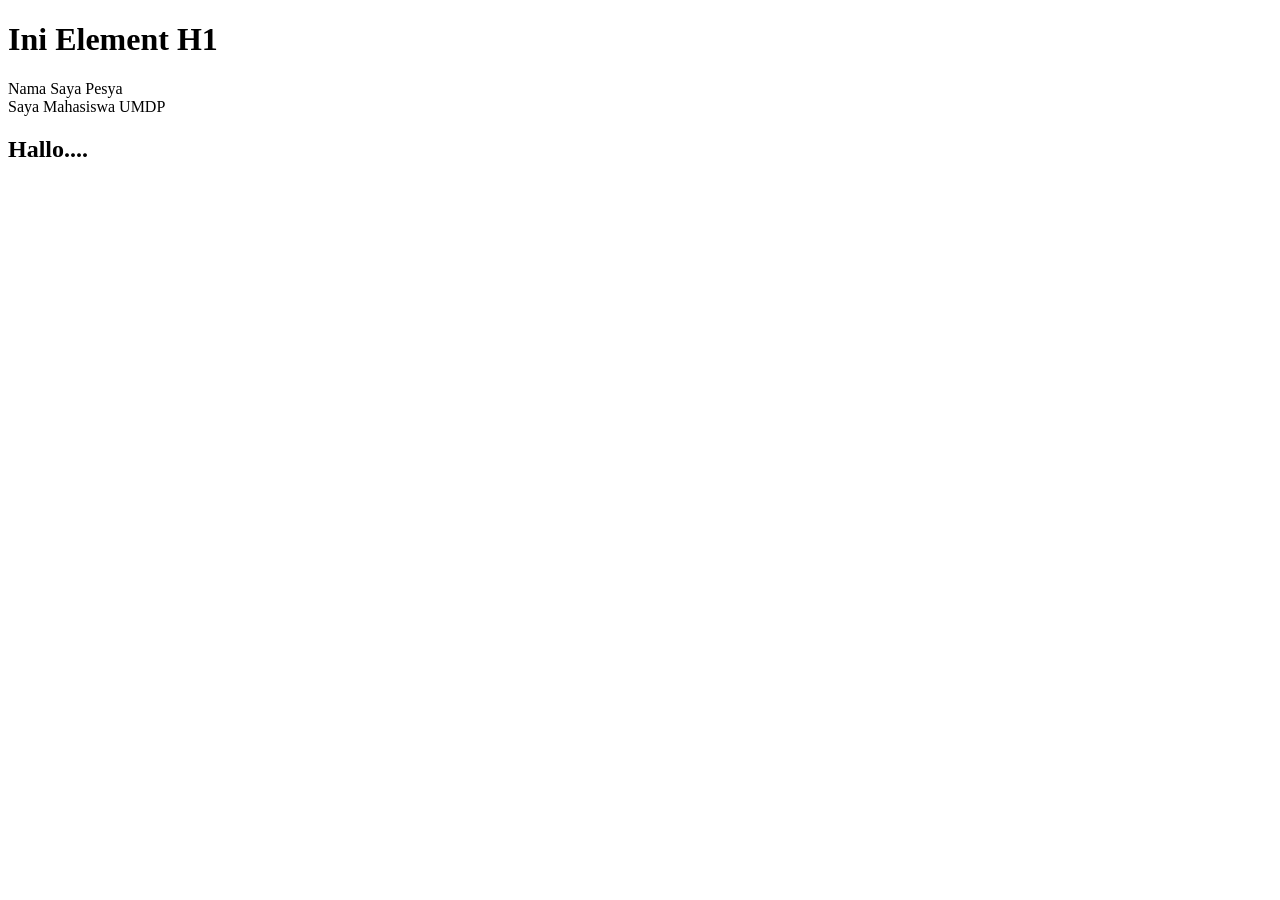
<file: pertemuan 7/index.html>
<!DOCTYPE html>
<html lang="en">
<head>
    <meta charset="UTF-8">
    <meta name="viewport" content="width=device-width, initial-scale=1.0">
    <title>JavaScript</title>
    <script>
        //Output Console
        //console.log("Halo JavaScript")
        //console.error("Ini Pesan Error")
        //console.table(["Apel","Jeruk"])

        //Output Document
        
    </script>
   
</head> 
<body>
    <h1>Ini Element H1</h1>
    <div id = "demo">Ini Element Div</div>
     <script>
        //Output Document dalam bentuk pop up window
        //alert("Hallo JavaScript")
        //var nama = prompt("Masukkan Nama Anda");
        //console.log("Hallo, " + nama);
        // var isjoin = confirm("Apakah Anda ingin lanjut?");
        // if(isjoin){
        //     console.log("Selamat Masuk");
        // }else{
        //     console.log("Bye...");
        // }

        //Output Document - DOM
        document.write("<h2> Hallo....</h2>");
        document.getElementById("demo").innerHTML = "Nama Saya Pesya";
        document.getElementById("demo").innerHTML += "<br/> Saya Mahasiswa UMDP";

        //Variabel
        var nama = "Pesya";//strings
        var npm = 2428240025;//int
        var isFemale = true;//boolean
        var hobi = ["Reading", "Watching", "Eating"]//array
        var nilaikuliah = {"namaMK":"PAW 1", "nilaiHuruf" : "A", "nilaiAngka" : "98"}//object
    </script>

</body>
</html>
</file>
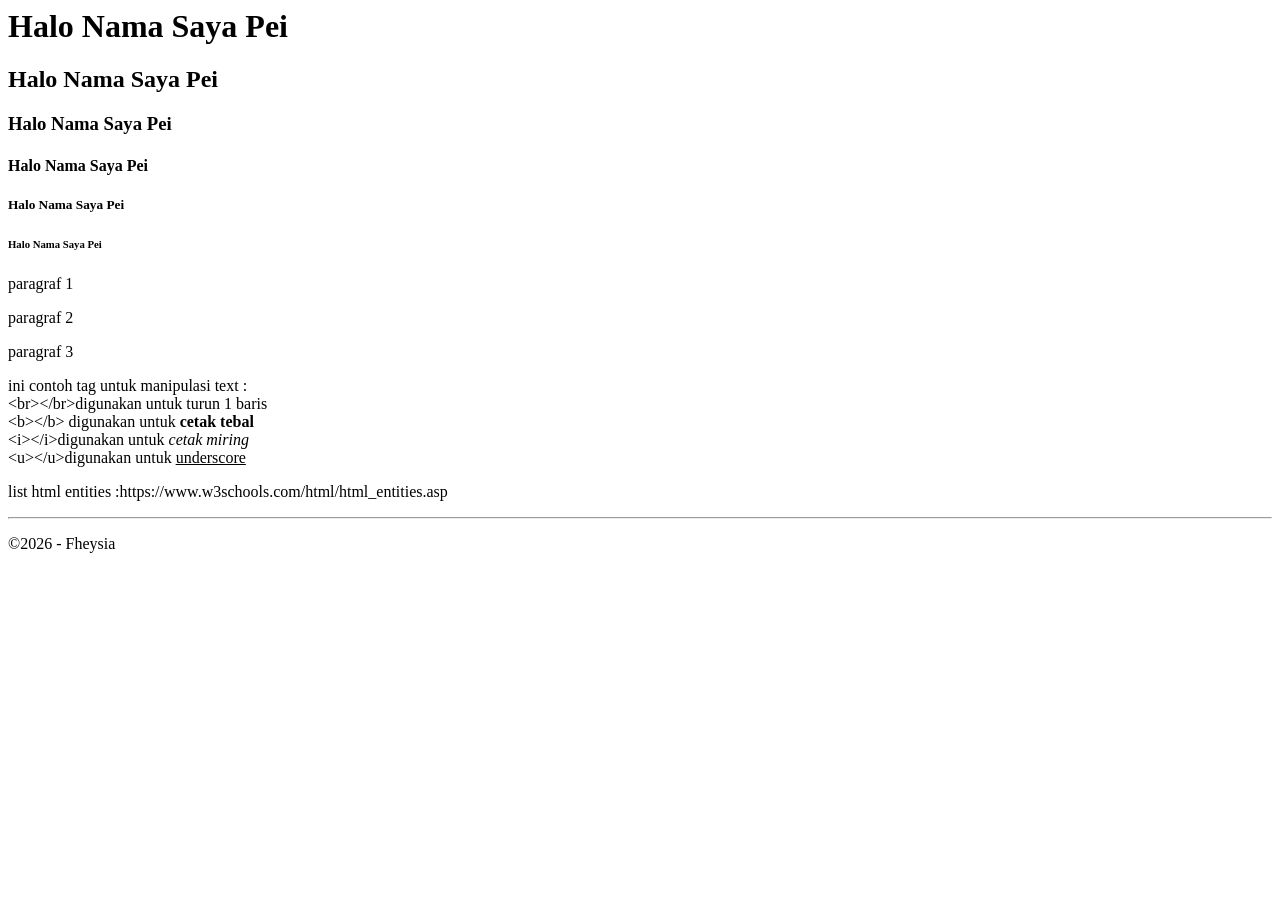
<file: pertemuan3/index.html>
<html>
    <head>
        <title>Belajar HTML Part 1</title>
 
    </head>
    <body>
        <h1>Halo Nama Saya Pei</h1>
        <h2>Halo Nama Saya Pei</h2>
        <h3>Halo Nama Saya Pei</h3>
        <h4>Halo Nama Saya Pei</h4>
        <h5>Halo Nama Saya Pei</h5>
        <h6>Halo Nama Saya Pei</h6>
        <p>paragraf 1</p>
        <p>paragraf 2</p>
        <p> paragraf 3</p>
        <p>ini contoh tag untuk manipulasi text : 
            <br> &lt;br&gt;&lt;/br&gt;digunakan untuk turun 1 baris <br>
            <b></b> &lt;b&gt;&lt;/b&gt; digunakan untuk <b>cetak tebal</b><br>
            <i></i> &lt;i&gt;&lt;/i&gt;digunakan untuk <i>cetak miring</i><br>
            <u></u> &lt;u&gt;&lt;/u&gt;digunakan untuk <u>underscore</u><br>
        </p>
        <p>list html entities :https://www.w3schools.com/html/html_entities.asp</p>
        <hr>
        <p>&copy;2026 - Fheysia </p>
    </body>
</html>
</file>
